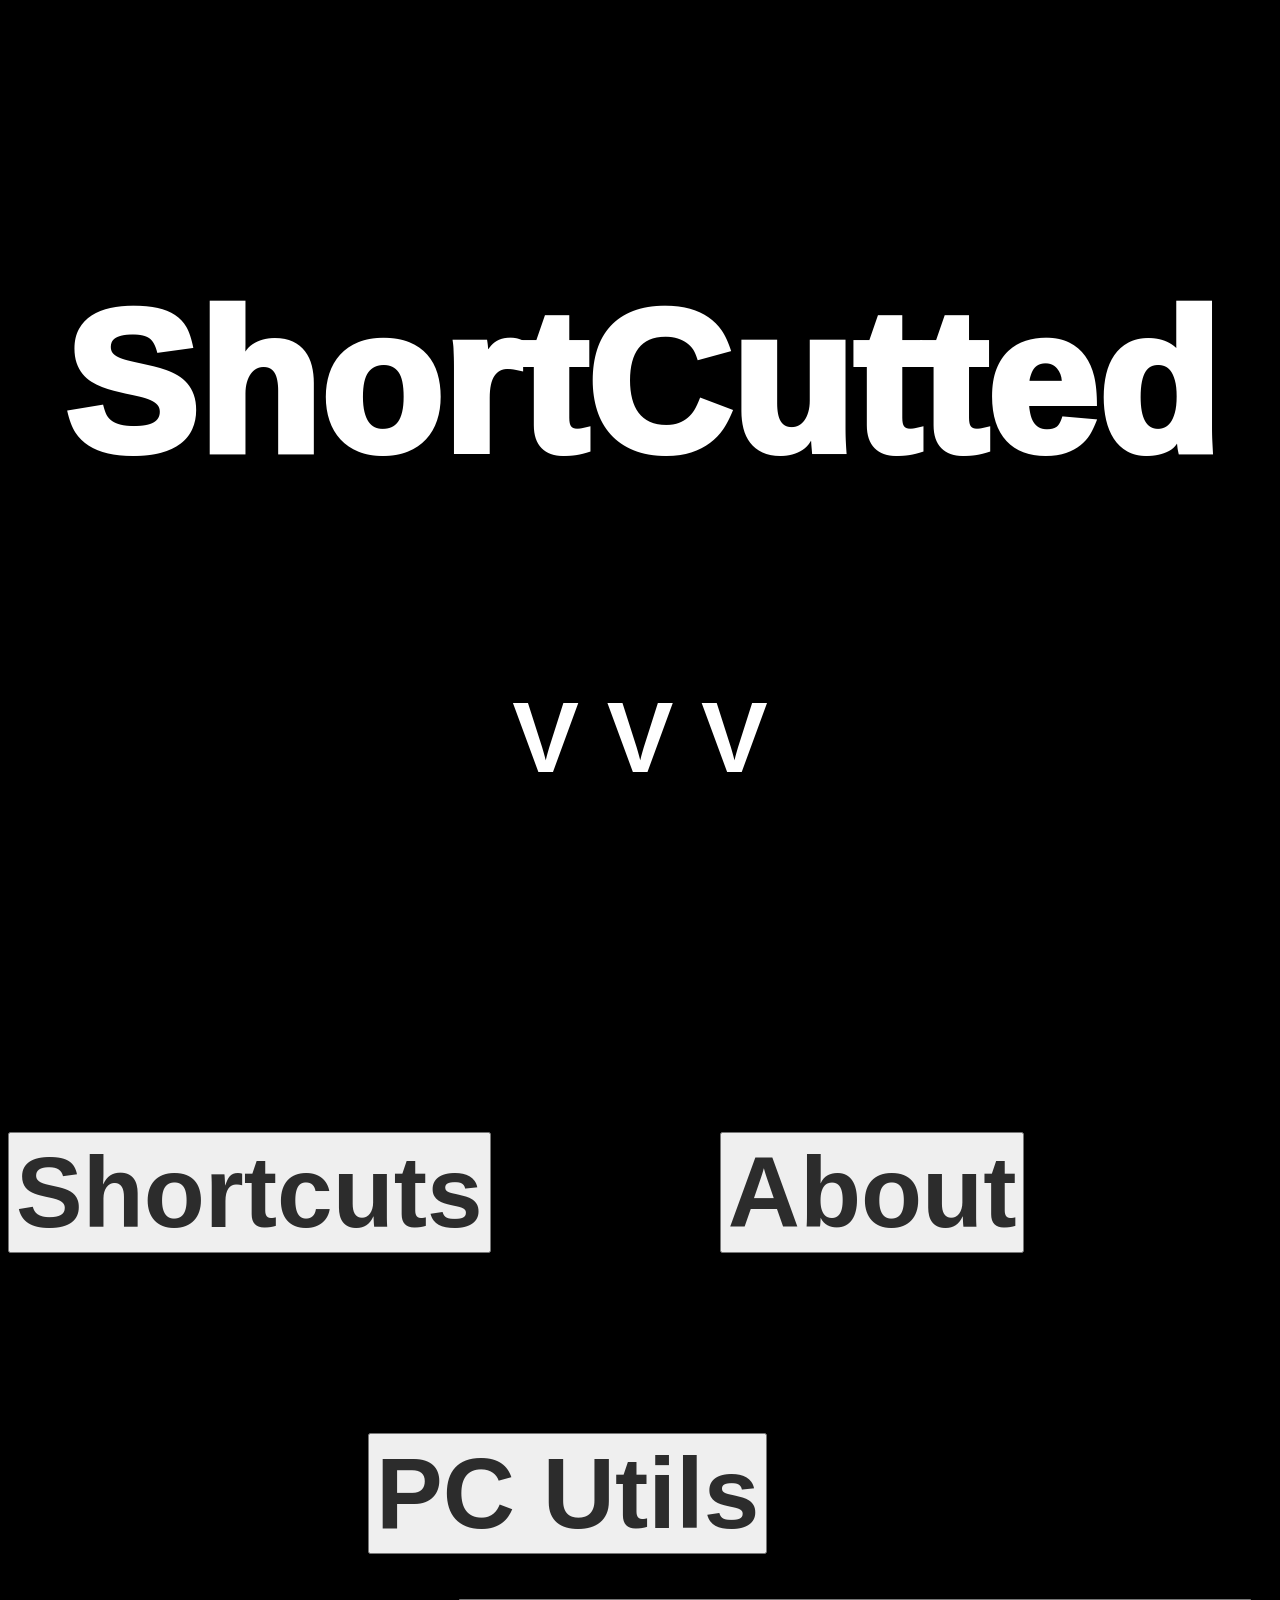
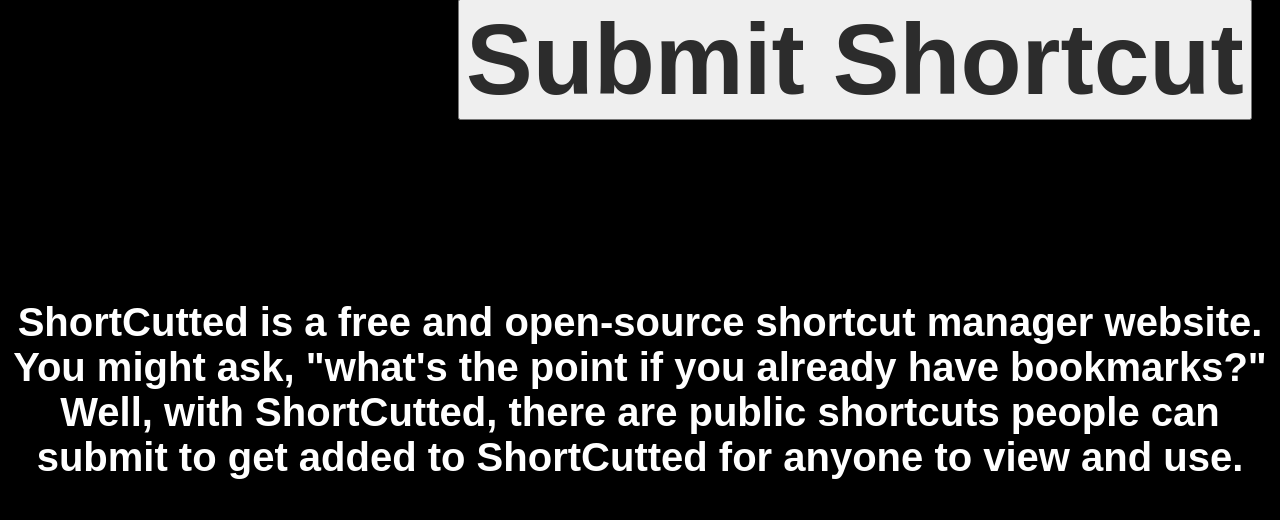
<file: index.html>
<!DOCTYPE html>

<html lang="en">

<head>
    <title>ShortCutted</title>
    <link rel="icon" type="image/png" sizes="32x32" href="logo.png">
    <link rel="stylesheet" href="index.css">
</head>

<body>
    <h1 class="title">ShortCutted</h1>
    <h1 class="arrowdown">V V V</h1>
    <button onclick="window.location.href='shortcuts.html'" class="shortcutsbutton">Shortcuts</button>
    <button onclick="window.location.href='about.html'" class="aboutbutton">About</button>
    <button onclick="window.location.href='https://sites.google.com/view/pcutilsdev/'" class="pcubutton" target="_blank">PC Utils</button>
    <button onclick="window.location.href='https://forms.gle/t7FiLH75wjvXiLVz5'" class="submitbutton" target="_blank">Submit Shortcut</button>

    <p>
        ShortCutted is a free and open-source shortcut manager website. You might ask, "what's the point if you already have bookmarks?" Well, with ShortCutted, there are public shortcuts people can submit to get added to ShortCutted for anyone to view and use.
    </p>
</body>

</html>
</file>
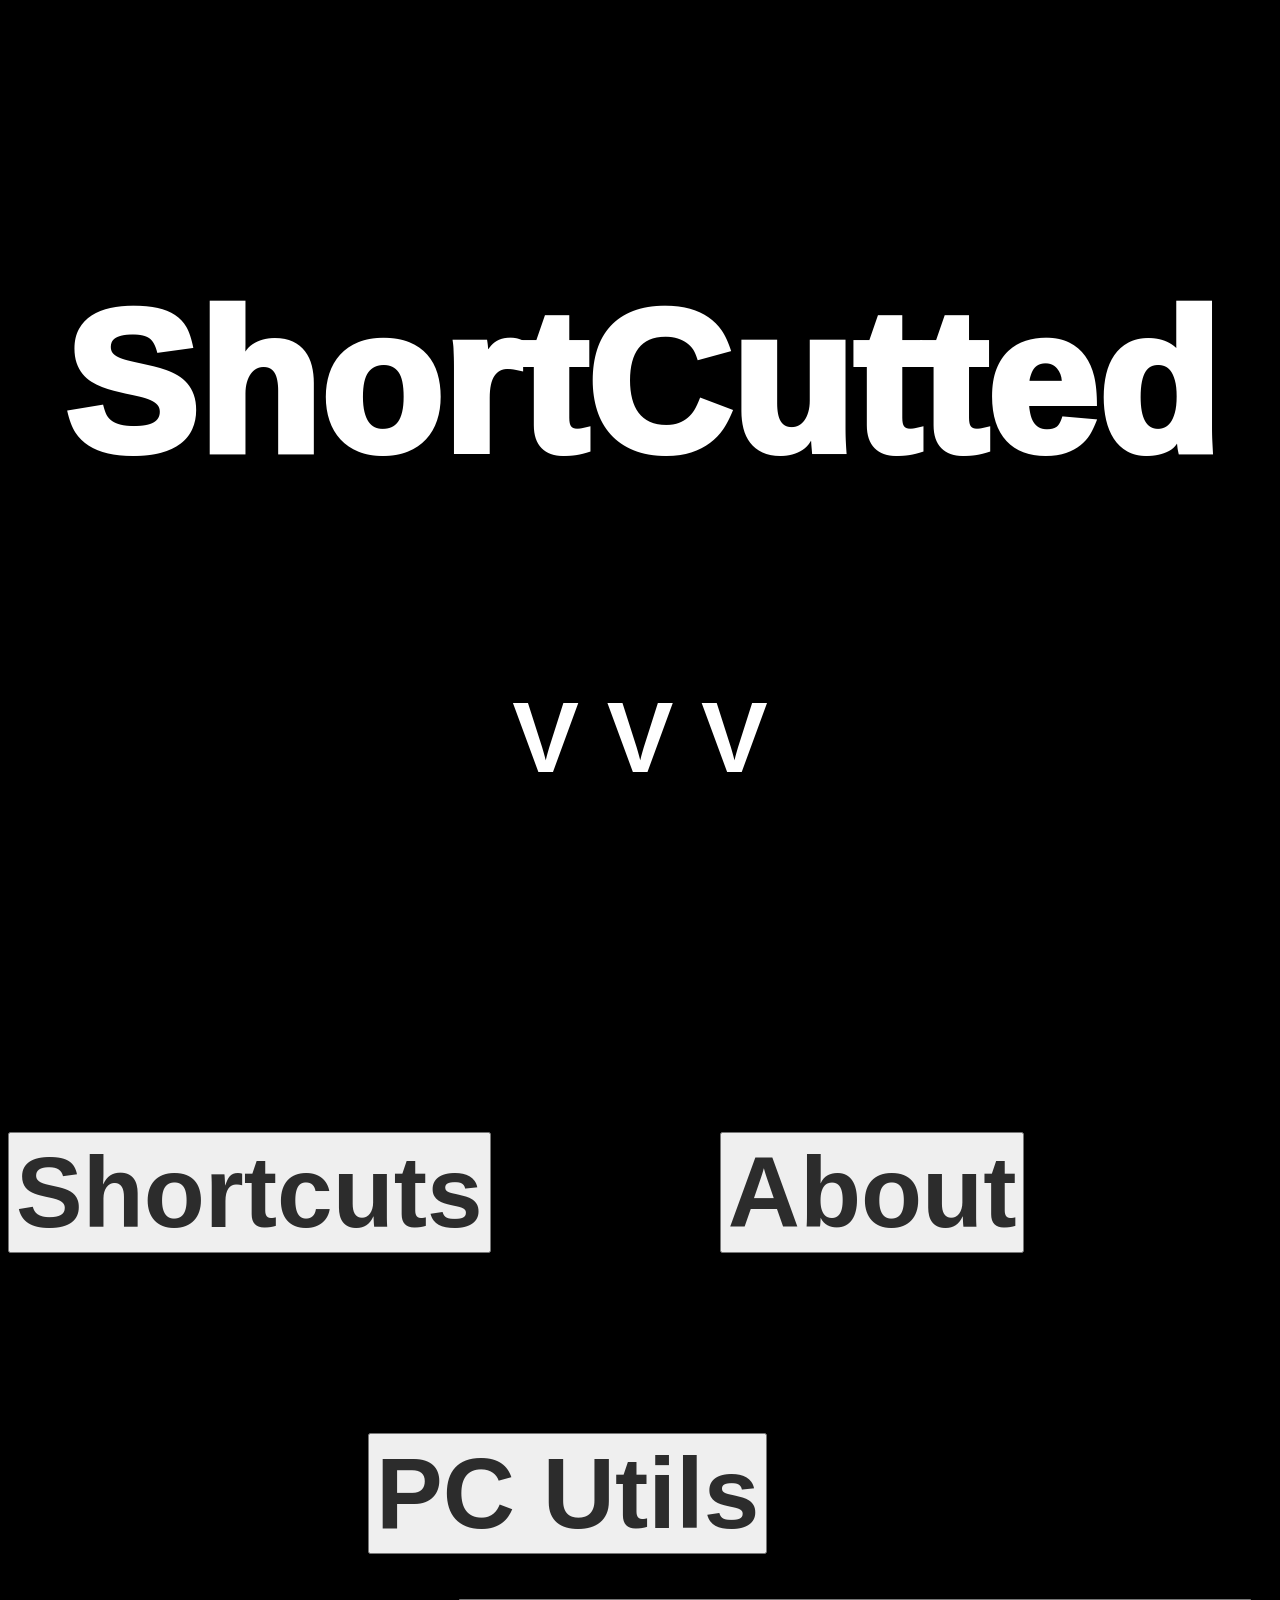
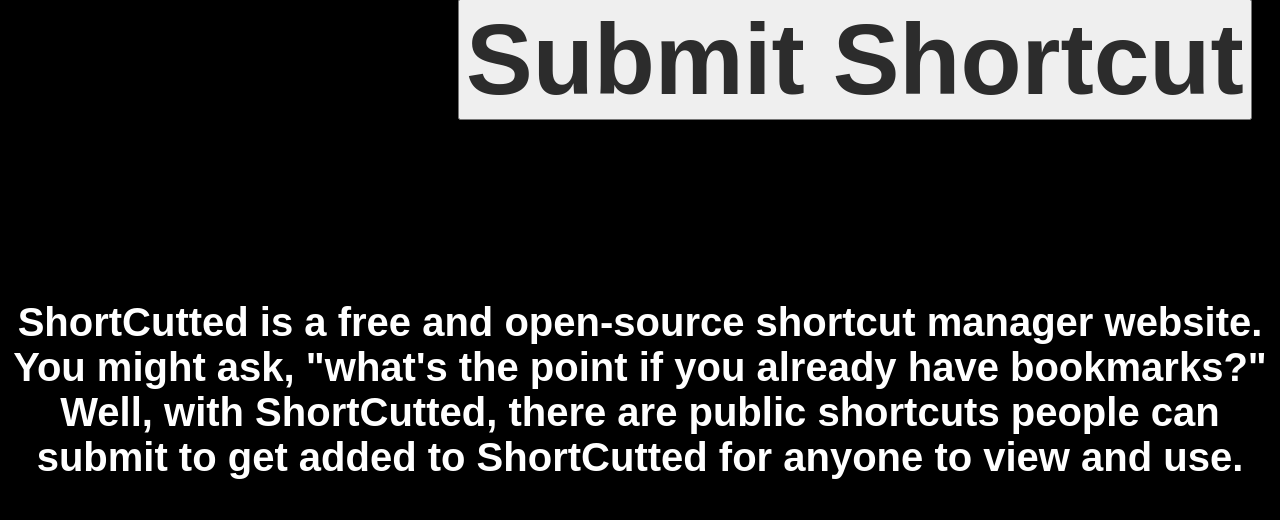
<file: home-page/index.html>
<!DOCTYPE html>

<html lang="en">

<head>
    <title>ShortCutted</title>
    <link rel="icon" type="image/png" sizes="32x32" href="./logo.png">
    <link rel="stylesheet" href="./index.css">
</head>

<body>
    <h1 class="title">ShortCutted</h1>
    <h1 class="arrowdown">V V V</h1>
    <button onclick="window.location.href='/shortcuts-page/shortcuts.html'" class="shortcutsbutton">Shortcuts</button>
    <button onclick="window.location.href='/about-page/about.html'" class="aboutbutton">About</button>
    <button onclick="window.location.href='https://sites.google.com/view/pcutilsdev/'" class="pcubutton" target="_blank">PC Utils</button>
    <button onclick="window.location.href='https://forms.gle/t7FiLH75wjvXiLVz5'" class="submitbutton" target="_blank">Submit Shortcut</button>

    <p>
        ShortCutted is a free and open-source shortcut manager website. You might ask, "what's the point if you already have bookmarks?" Well, with ShortCutted, there are public shortcuts people can submit to get added to ShortCutted for anyone to view and use.
    </p>
</body>

</html>
</file>
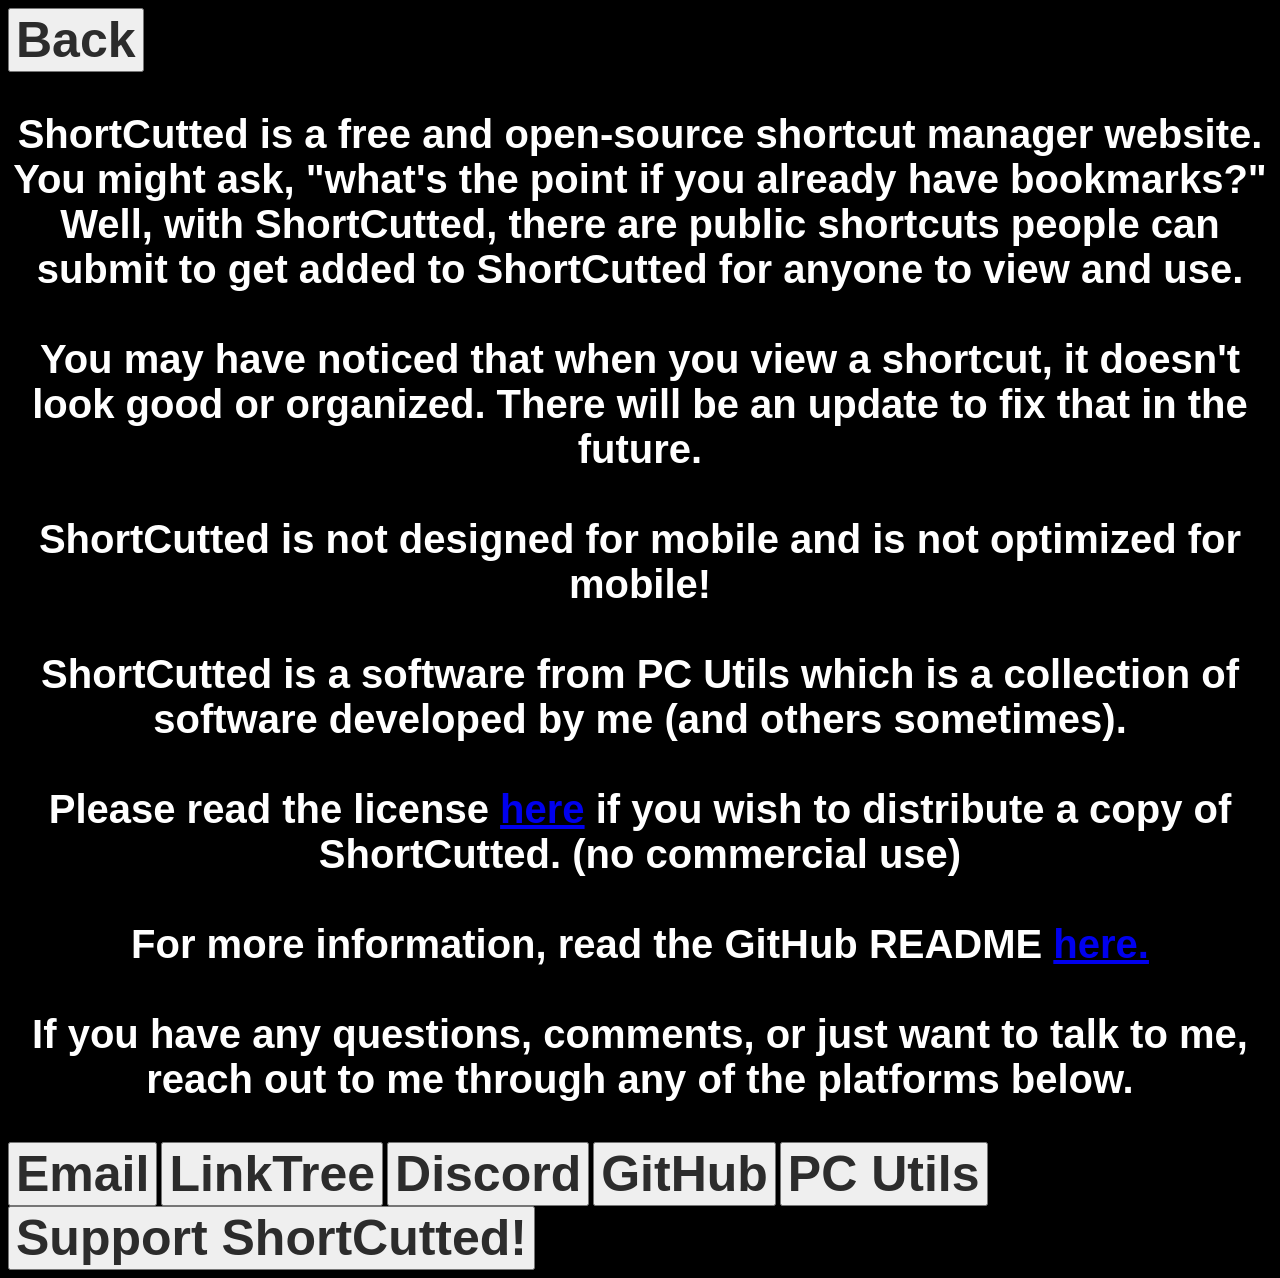
<file: about.html>
<!DOCTYPE html>

<html lang="en">

<head>
    <title>ShortCutted</title>
    <link rel="icon" type="image/png" sizes="32x32" href="logo.png">
    <link rel="stylesheet" href="about.css">
</head>

<body>
    <button onclick="window.location.href='index.html'" class="homebutton">Back</button>
    <p>
        ShortCutted is a free and open-source shortcut manager website. You might ask, "what's the point if you already have bookmarks?" Well, with ShortCutted, there are public shortcuts people can submit to get added to ShortCutted for anyone to view and use. <br><br> You may have noticed that when you view a shortcut, it doesn't look good or organized. There will be an update to fix that in the future.<br><br>ShortCutted is not designed for mobile and is not optimized for mobile!<br><br>ShortCutted is a software from PC Utils which is a collection of software developed by me (and others sometimes). <br><br>Please read the license <a href="https://github.com/Vytaxx/ShortCutted/blob/main/LICENSE.md">here</a> if you wish to distribute a copy of ShortCutted. (no commercial use) <br><br> For more information, read the GitHub README <a href="https://github.com/Vytaxx/ShortCutted/blob/main/README.md">here.</a><br><br>If you have any questions, comments, or just want to talk to me, reach out to me through any of the platforms below.
    </p>
    <button onclick="window.location.href='mailto:pcutilsdev@gmail.com'" class="bottombutton">Email</button>
    <button onclick="window.location.href='https://linktr.ee/vytaxity'" class="bottombutton">LinkTree</button>
    <button onclick="window.location.href='https://discord.gg/vc9nVuxjUM'" class="bottombutton">Discord</button>
    <button onclick="window.location.href='https://github.com/Vytaxx/ShortCutted'" class="bottombutton" target="_blank">GitHub</button>
    <button onclick="window.location.href='https://sites.google.com/view/pcutilsdev/'" class="bottombutton" target="_blank">PC Utils</button>
    <button onclick="window.location.href='https://ko-fi.com/vytaxity/tip/'" class="bottombutton" target="_blank">Support ShortCutted!</button>
</body>


</html>
</file>
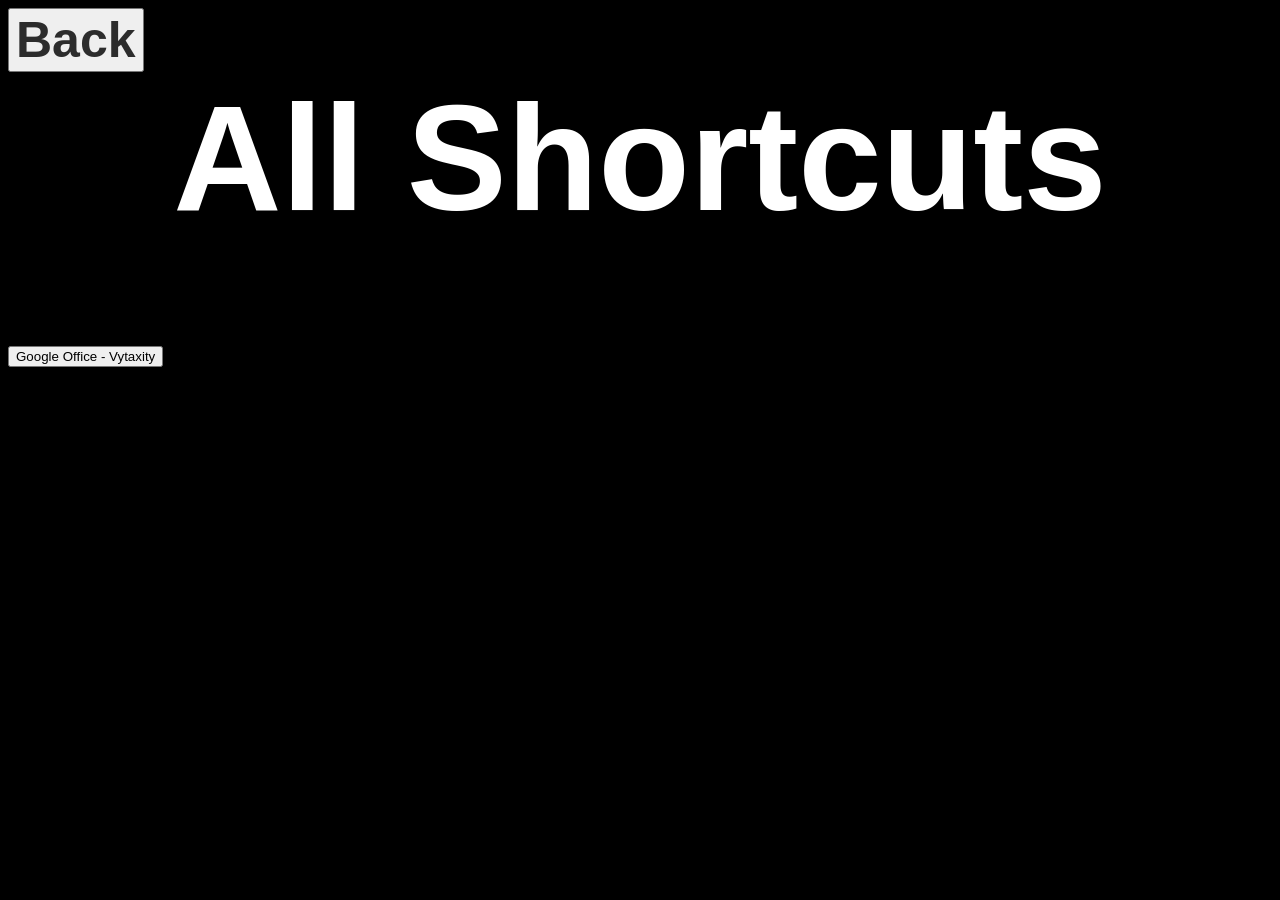
<file: shortcuts.html>
<!DOCTYPE html>

<html lang="en">

<head>
    <title>ShortCutted</title>
    <link rel="icon" type="image/png" sizes="32x32" href="logo.png">
    <link rel="stylesheet" href="shortcuts.css">
</head>

<body>
    <button onclick="window.location.href='index.html'" class="homebutton">Back</button>
    <h1 class="title">All Shortcuts</h1>
    <!--All the following will be shortcuts.-->
    <a href="https://vytaxx.github.io/ShortCutted-Submissions/googleoffice.html"><button>Google Office - Vytaxity</button></a>
    <!--End of Shortcuts-->
</body>

</html>
</file>
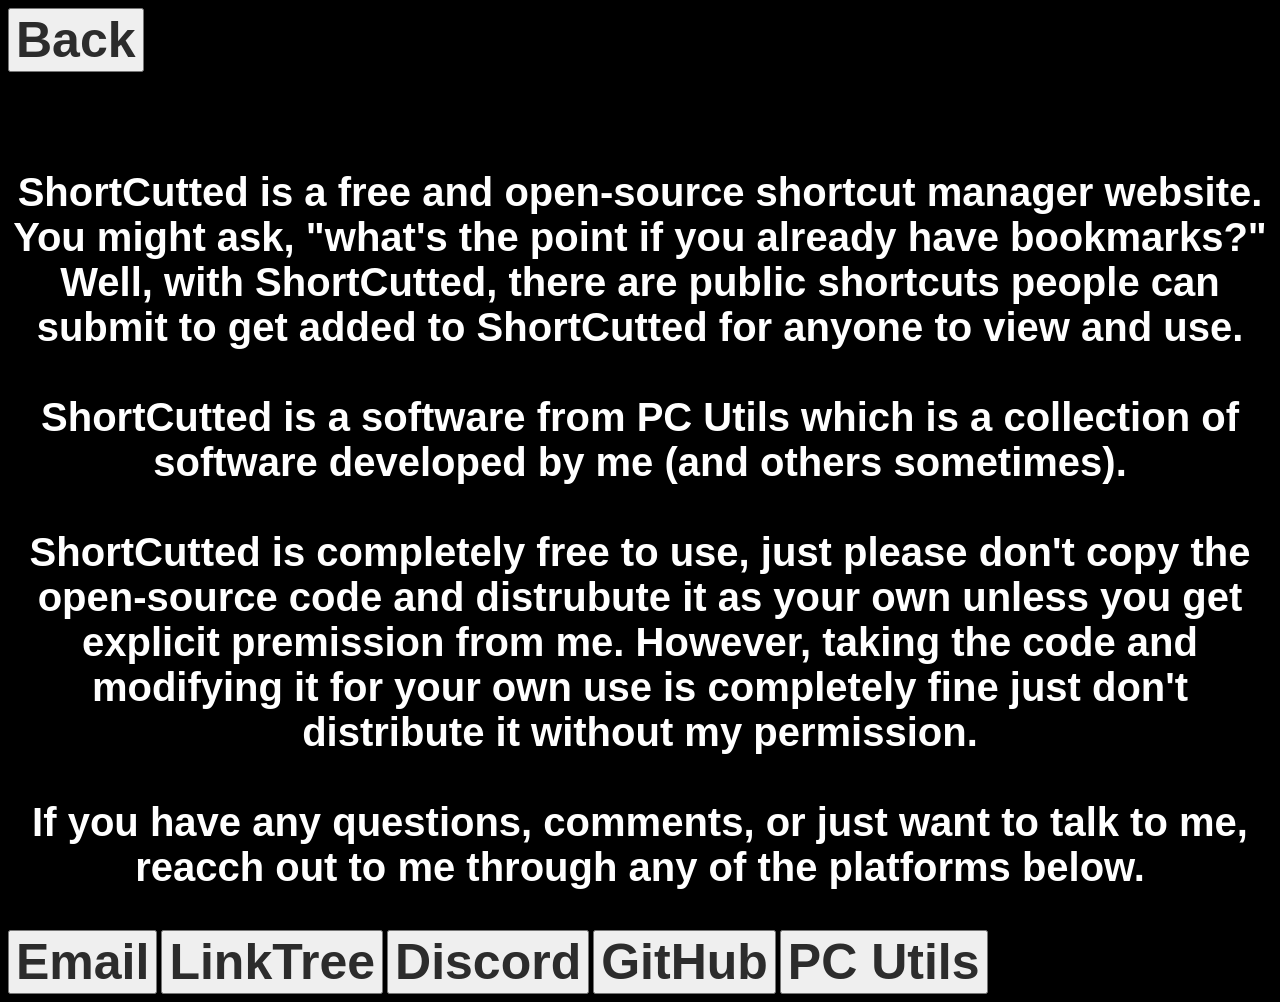
<file: about-page/about.html>
<!DOCTYPE html>

<html lang="en">

<head>
    <title>ShortCutted</title>
    <link rel="icon" type="image/png" sizes="32x32" href="./logoabout.png">
    <link rel="stylesheet" href="./about.css">
</head>

<body>
    <button onclick="window.location.href='./index.html'" class="homebutton">Back</button>
    <h1 class="title">About</h1>
    <p>
        ShortCutted is a free and open-source shortcut manager website. You might ask, "what's the point if you already have bookmarks?" Well, with ShortCutted, there are public shortcuts people can submit to get added to ShortCutted for anyone to view and use. <br><br>ShortCutted is a software from PC Utils which is a collection of software developed by me (and others sometimes). <br><br>ShortCutted is completely free to use, just please don't copy the open-source code and distrubute it as your own unless you get explicit premission from me. However, taking the code and modifying it for your own use is completely fine just don't distribute it without my permission. <br><br> If you have any questions, comments, or just want to talk to me, reacch out to me through any of the platforms below.
    </p>
    <button onclick="window.location.href='mailto:pcutilsdev@gmail.com'" class="bottombutton">Email</button>
    <button onclick="window.location.href='https://linktr.ee/vytaxx'" class="bottombutton">LinkTree</button>
    <button onclick="window.location.href='https://discord.gg/vc9nVuxjUM'" class="bottombutton">Discord</button>
    <button onclick="window.location.href='https://github.com/Vytaxx/ShortCutted'" class="bottombutton" target="_blank">GitHub</button>
    <button onclick="window.location.href='https://sites.google.com/view/pcutilsdev/'" class="bottombutton" target="_blank">PC Utils</button>
</body>


</html>
</file>
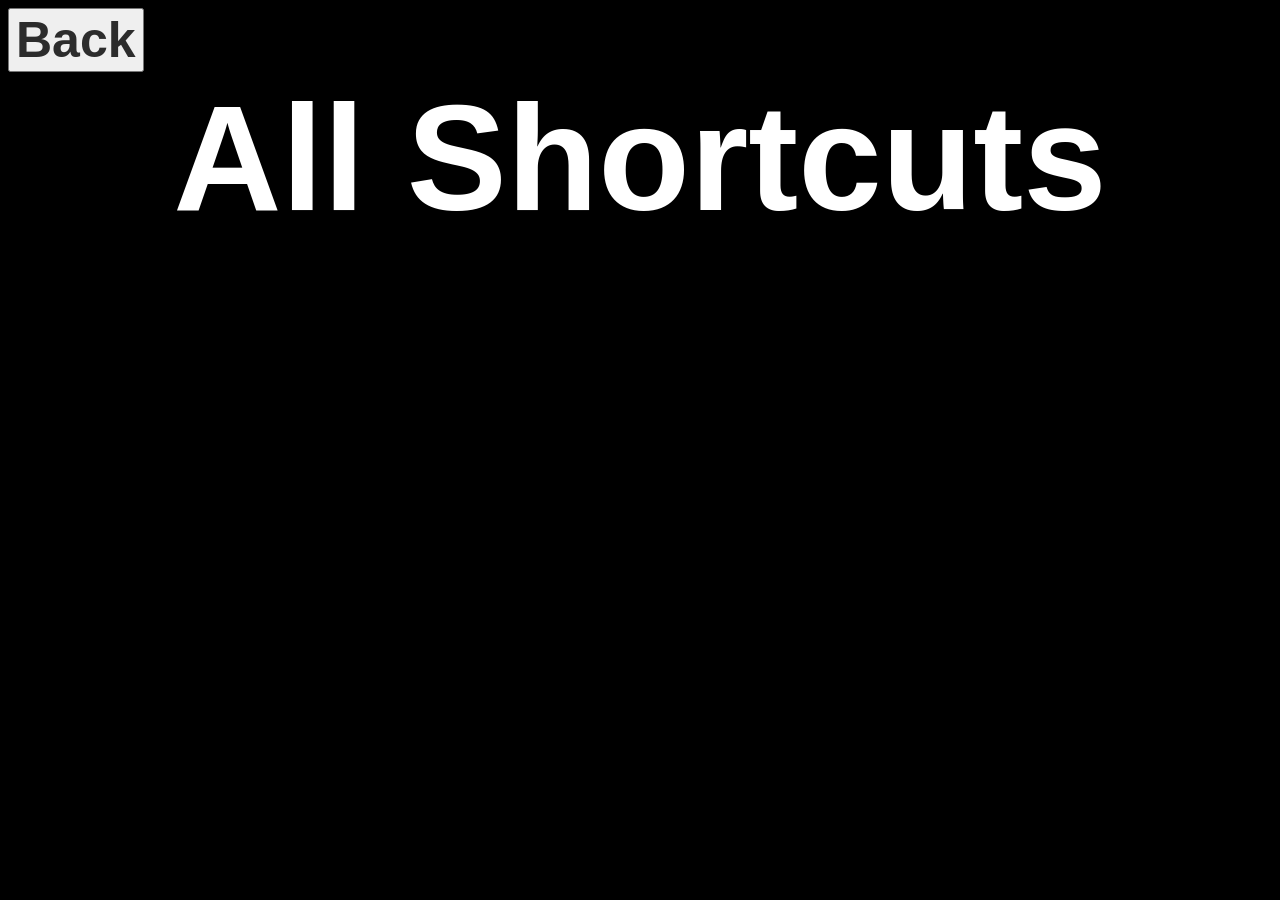
<file: shortcuts-page/shortcuts.html>
<!DOCTYPE html>

<html lang="en">

<head>
    <title>ShortCutted</title>
    <link rel="icon" type="image/png" sizes="32x32" href="./logoshortcuts.png">
    <link rel="stylesheet" href="./shortcuts.css">
</head>

<body>
    <button onclick="window.location.href='./index.html'" class="homebutton">Back</button>
    <h1 class="title">All Shortcuts</h1>
    <!--All the following will be shortcuts, keep in mind, all shortcut pages will have built in CSS and JS-->
    <!--End of Shortcuts-->
</body>

</html>
</file>
<file: index.css>
body {
    background-color: black;
}

.title {
    color: rgb(255, 255, 255);
    font: 1000 200px "Segoe UI", Tahoma, Geneva, Verdana, sans-serif;
    text-align: center;
    margin-top: 30vh;
}

.arrowdown {
    color: rgb(255, 255, 255);
    font: 800 100px "Segoe UI", Tahoma, Geneva, Verdana, sans-serif;
    text-align: center;
    margin-top: 20vh;
}

p {
    color: rgb(255, 255, 255);
    font: 600 40px "Segoe UI", Tahoma, Geneva, Verdana, sans-serif;
    text-align: center;
    margin-top: 20vh;
}

.shortcutsbutton {
    color: rgb(44, 44, 44);
    font: 800 100px "Segoe UI", Tahoma, Geneva, Verdana, sans-serif;
    text-align: center;
    margin-top: 20vh;
}

.aboutbutton {
    color: rgb(44, 44, 44);
    font: 800 100px "Segoe UI", Tahoma, Geneva, Verdana, sans-serif;
    text-align: center;
    margin-top: 30vh;
    margin-left: 25vh;
}

.pcubutton {
    color: rgb(44, 44, 44);
    font: 800 100px "Segoe UI", Tahoma, Geneva, Verdana, sans-serif;
    text-align: center;
    margin-top: 20vh;
    margin-left: 40vh;
}

.submitbutton {
    color: rgb(44, 44, 44);
    font: 800 100px "Segoe UI", Tahoma, Geneva, Verdana, sans-serif;
    text-align: center;
    margin-top: 5vh;
    margin-left: 50vh;
}
</file>
<file: home-page/index.css>
body {
    background-color: black;
}

.title {
    color: rgb(255, 255, 255);
    font: 1000 200px "Segoe UI", Tahoma, Geneva, Verdana, sans-serif;
    text-align: center;
    margin-top: 30vh;
}

.arrowdown {
    color: rgb(255, 255, 255);
    font: 800 100px "Segoe UI", Tahoma, Geneva, Verdana, sans-serif;
    text-align: center;
    margin-top: 20vh;
}

p {
    color: rgb(255, 255, 255);
    font: 600 40px "Segoe UI", Tahoma, Geneva, Verdana, sans-serif;
    text-align: center;
    margin-top: 20vh;
}

.shortcutsbutton {
    color: rgb(44, 44, 44);
    font: 800 100px "Segoe UI", Tahoma, Geneva, Verdana, sans-serif;
    text-align: center;
    margin-top: 20vh;
}

.aboutbutton {
    color: rgb(44, 44, 44);
    font: 800 100px "Segoe UI", Tahoma, Geneva, Verdana, sans-serif;
    text-align: center;
    margin-top: 30vh;
    margin-left: 25vh;
}

.pcubutton {
    color: rgb(44, 44, 44);
    font: 800 100px "Segoe UI", Tahoma, Geneva, Verdana, sans-serif;
    text-align: center;
    margin-top: 20vh;
    margin-left: 40vh;
}

.submitbutton {
    color: rgb(44, 44, 44);
    font: 800 100px "Segoe UI", Tahoma, Geneva, Verdana, sans-serif;
    text-align: center;
    margin-top: 5vh;
    margin-left: 50vh;
}
</file>
<file: about.css>
body {
    background-color: black;
}

.homebutton {
    color: rgb(44, 44, 44);
    font: 800 50px "Segoe UI", Tahoma, Geneva, Verdana, sans-serif;
}

p {
    color: rgb(255, 255, 255);
    font: 600 40px "Segoe UI", Tahoma, Geneva, Verdana, sans-serif;
    text-align: center;
}

.bottombutton {
    color: rgb(44, 44, 44);
    font: 800 50px "Segoe UI", Tahoma, Geneva, Verdana, sans-serif;
}
</file>
<file: shortcuts.css>
body {
    background-color: black;
}

.homebutton {
    color: rgb(44, 44, 44);
    font: 800 50px "Segoe UI", Tahoma, Geneva, Verdana, sans-serif;
}

.title {
    color: rgb(255, 255, 255);
    font: 800 150px "Segoe UI", Tahoma, Geneva, Verdana, sans-serif;
    text-align: center;
    margin-top: 0vh;
}
</file>
<file: about-page/about.css>
body {
    background-color: black;
}

.homebutton {
    color: rgb(44, 44, 44);
    font: 800 50px "Segoe UI", Tahoma, Geneva, Verdana, sans-serif;
}

p {
    color: rgb(255, 255, 255);
    font: 600 40px "Segoe UI", Tahoma, Geneva, Verdana, sans-serif;
    text-align: center;
}

.bottombutton {
    color: rgb(44, 44, 44);
    font: 800 50px "Segoe UI", Tahoma, Geneva, Verdana, sans-serif;
}
</file>
<file: shortcuts-page/shortcuts.css>
body {
    background-color: black;
}

.homebutton {
    color: rgb(44, 44, 44);
    font: 800 50px "Segoe UI", Tahoma, Geneva, Verdana, sans-serif;
}

.title {
    color: rgb(255, 255, 255);
    font: 800 150px "Segoe UI", Tahoma, Geneva, Verdana, sans-serif;
    text-align: center;
    margin-top: 0vh;
}
</file>
